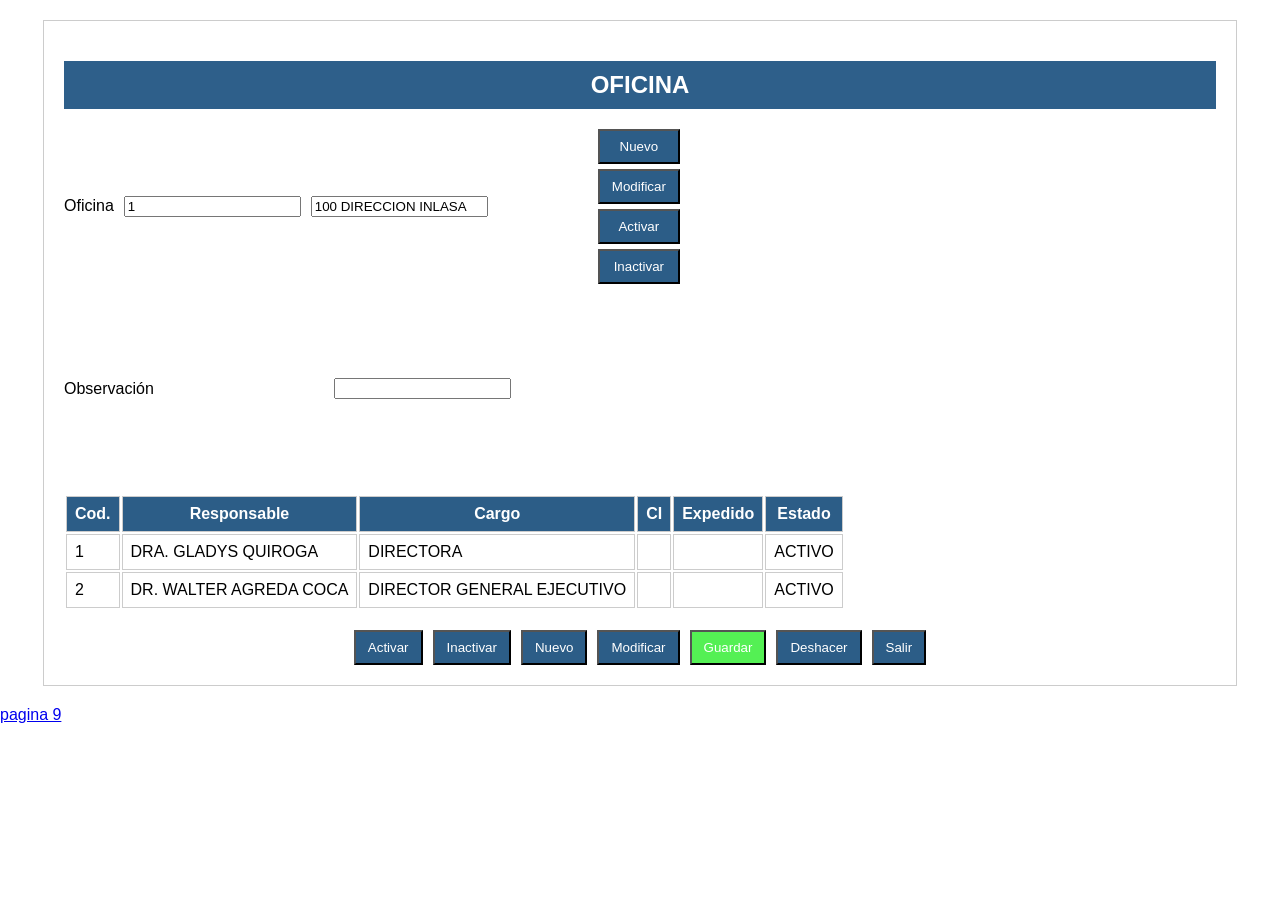
<file: index.html>
<!DOCTYPE html>
<html lang="es">
<head>
    <meta charset="UTF-8">
    <title>Oficina</title>
    <link rel="stylesheet" href="assets\css\style.css">
</head>
<body>

<div class="contenedor">

    <h2 class="titulo">OFICINA</h2>

    <div class="fila">
        <label>Oficina</label>
        <input type="text" value="1" >
        <input type="text" value="100 DIRECCION INLASA" >

        <div class="izquierda">
            <button>Nuevo</button>
            <button>Modificar</button>
            <button>Activar</button>
            <button>Inactivar</button>
        </div>
    </div>

    <div class="fila">
        <label>Observación</label>
        <label for="text" class="descri"></label>
        <input type="text">
    </div>

    <table>
            <tr>
                <th>Cod.</th>
                <th>Responsable</th>
                <th>Cargo</th>
                <th>CI</th>
                <th>Expedido</th>
                <th>Estado</th>
            </tr>
        <tbody>
            <tr>
                <td>1</td>
                <td>DRA. GLADYS QUIROGA</td>
                <td>DIRECTORA</td>
                <td></td>
                <td></td>
                <td>ACTIVO</td>
            </tr>
            <tr>
                <td>2</td>
                <td>DR. WALTER AGREDA COCA</td>
                <td>DIRECTOR GENERAL EJECUTIVO</td>
                <td></td>
                <td></td>
                <td>ACTIVO</td>
            </tr>
        </tbody>
    </table>

    <div class="inferior">
        <button>Activar</button>
        <button>Inactivar</button>
        <button>Nuevo</button>
        <button>Modificar</button>
        <button class="guardar">Guardar</button>
        <button>Deshacer</button>
        <button>Salir</button>
    </div>

</div>
<a href="login.html">pagina 9</a>

</body>
</html>
</file>
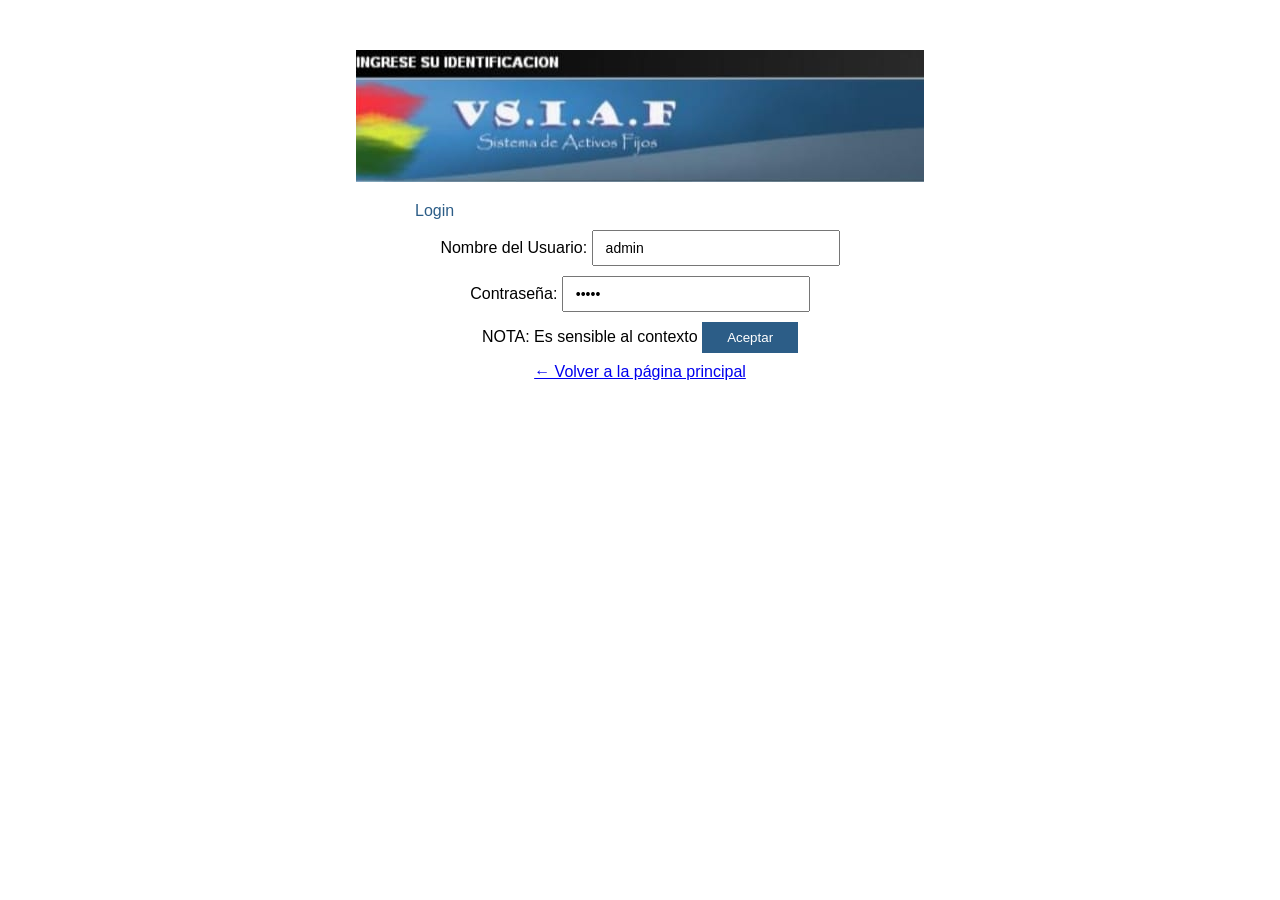
<file: login.html>
<!DOCTYPE html>
<html lang="es">
<head>
    <meta charset="UTF-8">
    <title>VSIAF - Sistema de Activos Fijos</title>
    <link rel="stylesheet" href="assets\css\style2.css">
</head>
<body>
    <div class="contenedor">

    <div class="centro">
        <img src="assets/image/f1.jpeg" >
    </div>

    <div class="titulo">Login</div>
    
    <div>
        <label>Nombre del Usuario:</label>
        <input type="text" value="admin" class="espacio">
    </div>
    
    <div>
        <label>Contraseña:</label>
        <input type="password" value="12345" class="espacio">
    </div>
    
    <div>
        <span>NOTA: Es sensible al contexto</span>
        <button class="btn1">Aceptar</button>
    </div>
    
    <div>
        <a href="index.html">← Volver a la página principal</a>
    </div>

</div>
</body>
</html>
</file>
